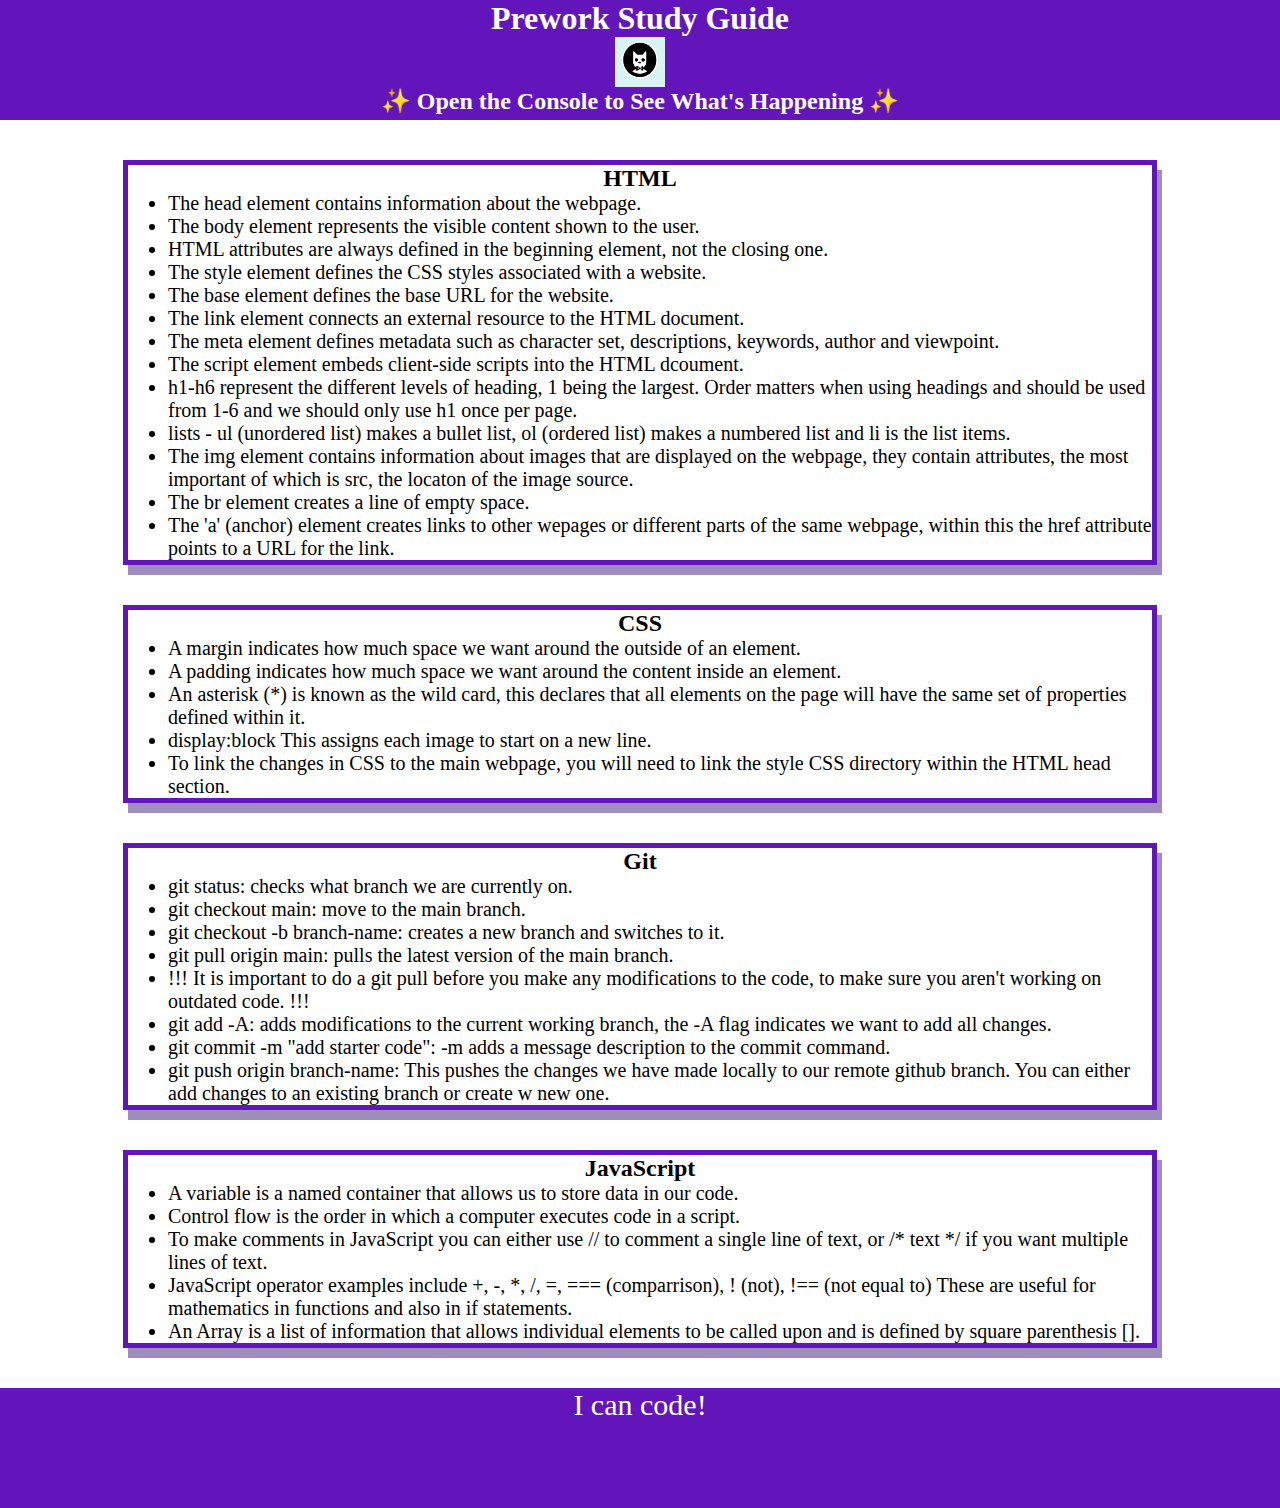
<file: index.html>
<!DOCTYPE html>
<html lang="en">
  <head>
    <meta charset="UTF-8" />
    <meta http-equiv="X-UA-Compatible" content="IE=edge" />
    <meta name="viewport" content="width=device-width, initial-scale=1.0" />
    <link rel="stylesheet" href="./assets/style.css">
    <title>Prework Study Guide</title>
  </head>
  <body>
    <header id="top">
      <h1>Prework Study Guide</h1>
      <img src="./assets/bowtie-cat.png" alt="Profile image of cat wearing a bow tie." />
      <h2>✨ Open the Console to See What's Happening ✨</h2>
    </header>
    <main>
      <section class="card" id="html-section">
        <h2>HTML</h2>
        <ul>
          <li>The head element contains information about the webpage.</li>
          <li>The body element represents the visible content shown to the user.</li>
          <li>HTML attributes are always defined in the beginning element, not the closing one.</li>
          <li>The style element defines the CSS styles associated with a website.</li>
          <li>The base element defines the base URL for the website.</li>
          <li>The link element connects an external resource to the HTML document.</li>
          <li>The meta element defines metadata such as character set, descriptions, keywords, author and viewpoint.</li>
          <li>The script element embeds client-side scripts into the HTML dcoument.</li>
          <li>h1-h6 represent the different levels of heading, 1 being the largest. Order matters when using headings and should be used from 1-6 and we should only use h1 once per page.</li>
          <li>lists - ul (unordered list) makes a bullet list, ol (ordered list) makes a numbered list and li is the list items.</li>
          <li>The img element contains information about images that are displayed on the webpage, they contain attributes, the most important of which is src, the locaton of the image source.</li>
          <li>The br element creates a line of empty space.</li>
          <li>The 'a' (anchor) element creates links to other wepages or different parts of the same webpage, within this the href attribute points to a URL for the link.</li>
        </ul>
      </section>  
   
      <section class="card" id="css-section">
        <h2>CSS</h2>
        <ul>
          <li>A margin indicates how much space we want around the outside of an element.</li>
          <li>A padding indicates how much space we want around the content inside an element.</li>
          <li>An asterisk (*) is known as the wild card, this declares that all elements on the page will have the same set of properties defined within it.</li>
          <li>display:block This assigns each image to start on a new line.</li>
          <li>To link the changes in CSS to the main webpage, you will need to link the style CSS directory within the HTML head section.</li>
        </ul>
      </section>
   
      <section class="card" id="git-section">
        <h2>Git</h2>
        <ul>
          <li>git status: checks what branch we are currently on.</li>
          <li>git checkout main: move to the main branch.</li>
          <li>git checkout -b branch-name: creates a new branch and switches to it.</li>
          <li>git pull origin main: pulls the latest version of the main branch.</li>
          <li>!!! It is important to do a git pull before you make any modifications to the code, to make sure you aren't working on outdated code. !!!</li>
          <li>git add -A: adds modifications to the current working branch, the -A flag indicates we want to add all changes.</li>
          <li>git commit -m "add starter code": -m adds a message description to the commit command.</li>
          <li>git push origin branch-name: This pushes the changes we have made locally to our remote github branch. You can either add changes to an existing branch or create w new one.</li>
        </ul>
      </section>
         
      <section class="card" id="javascript-section">
        <h2>JavaScript</h2>
        <ul>
          <li>A variable is a named container that allows us to store data in our code.</li>
          <li>Control flow is the order in which a computer executes code in a script.</li>
          <li>To make comments in JavaScript you can either use // to comment a single line of text, or /* text */ if you want multiple lines of text.</li>
          <li>JavaScript operator examples include +, -, *, /, =, === (comparrison), ! (not), !== (not equal to) These are useful for mathematics in functions and also in if statements.</li>
          <li>An Array is a list of information that allows individual elements to be called upon and is defined by square parenthesis [].</li>
        </ul>   
      </section>
    </main>

    <footer>
      <p>I can code!</p>
    </footer>
    <script src="./assets/script.js"></script>
  </body>
</html>
</file>
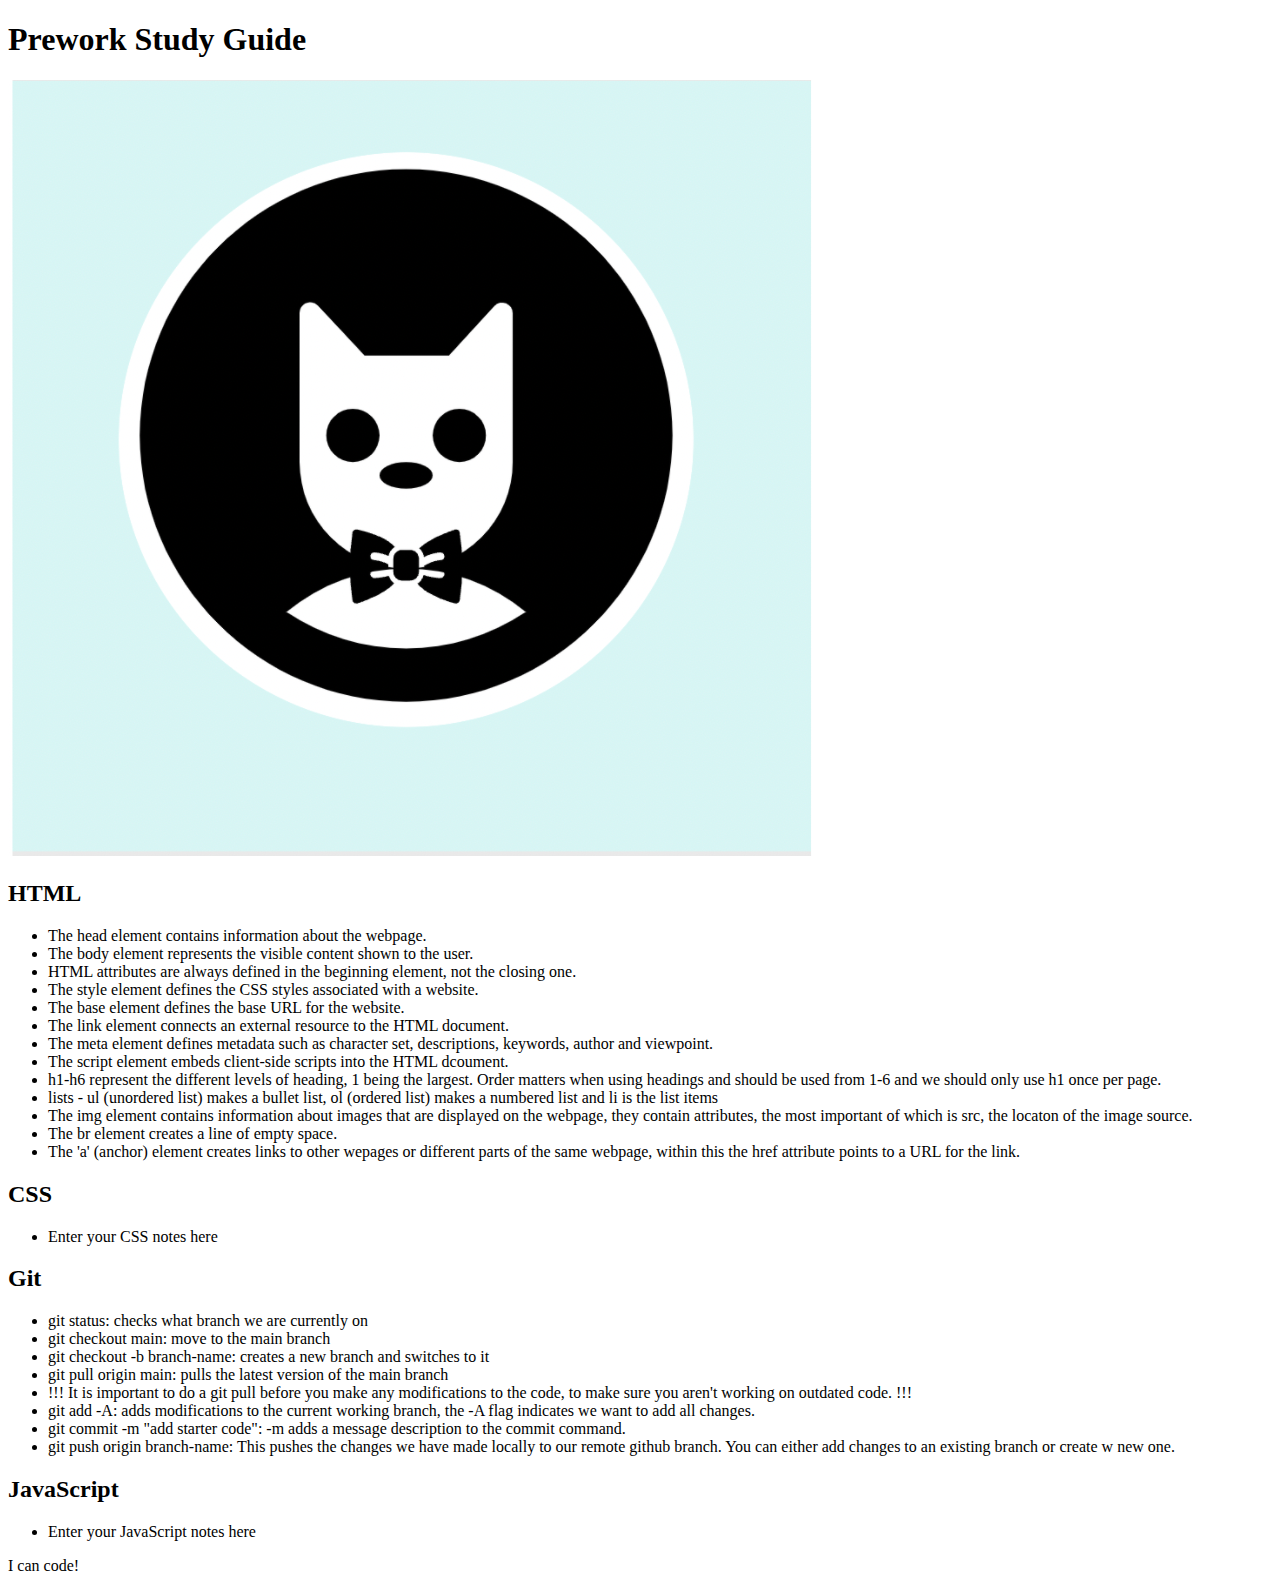
<file: prework-study-guide/index.html>
<!DOCTYPE html>
<html lang="en">
  <head>
    <meta charset="UTF-8" />
    <meta http-equiv="X-UA-Compatible" content="IE=edge" />
    <meta name="viewport" content="width=device-width, initial-scale=1.0" />
    <title>Prework Study Guide</title>
  </head>
  <body>
    <header id="top">
      <h1>Prework Study Guide</h1>
      <img src="./assets/bowtie-cat.png" alt="Profile image of cat wearing a bow tie." />
    </header>
    <main>
      <section class="card" id="html-section">

        <h2>HTML</h2>
        <ul>
          <li>The head element contains information about the webpage.</li>
          <li>The body element represents the visible content shown to the user.</li>
          <li>HTML attributes are always defined in the beginning element, not the closing one.</li>
          <li>The style element defines the CSS styles associated with a website.</li>
          <li>The base element defines the base URL for the website.</li>
          <li>The link element connects an external resource to the HTML document.</li>
          <li>The meta element defines metadata such as character set, descriptions, keywords, author and viewpoint.</li>
          <li>The script element embeds client-side scripts into the HTML dcoument.</li>
          <li>h1-h6 represent the different levels of heading, 1 being the largest. Order matters when using headings and should be used from 1-6 and we should only use h1 once per page.</li>
          <li>lists - ul (unordered list) makes a bullet list, ol (ordered list) makes a numbered list and li is the list items</li>
          <li>The img element contains information about images that are displayed on the webpage, they contain attributes, the most important of which is src, the locaton of the image source.</li>
          <li>The br element creates a line of empty space.</li>
          <li>The 'a' (anchor) element creates links to other wepages or different parts of the same webpage, within this the href attribute points to a URL for the link.</li>
        </ul>
   
      <section class="card" id="css-section">
        <h2>CSS</h2>
        <ul>
          <li>Enter your CSS notes here</li>
        </ul>
      </section>
   
      <section class="card" id="git-section">
        <h2>Git</h2>
        <ul>
          <li>git status: checks what branch we are currently on</li>
          <li>git checkout main: move to the main branch</li>
          <li>git checkout -b branch-name: creates a new branch and switches to it</li>
          <li>git pull origin main: pulls the latest version of the main branch</li>
          <li>!!! It is important to do a git pull before you make any modifications to the code, to make sure you aren't working on outdated code. !!!</li>
          <li>git add -A: adds modifications to the current working branch, the -A flag indicates we want to add all changes.</li>
          <li>git commit -m "add starter code": -m adds a message description to the commit command.</li>
          <li>git push origin branch-name: This pushes the changes we have made locally to our remote github branch. You can either add changes to an existing branch or create w new one.</li>
        </ul>
      </section>
         
      <section class="card" id="javascript-section">
        <h2>JavaScript</h2>
        <ul>
          <li>Enter your JavaScript notes here</li>
        </ul>   
      </section>
    </main>

    <footer>
      <p>I can code!</p>
    </footer>
  </body>
</html>
</file>
<file: assets/style.css>
* {
    margin: 0;
    padding: 0;
}

header,
footer {
    width: 100%;
    height: 120px;
    background-color: rgb(98, 21, 187);
    color: white;
}

h1,
h2 {
    text-align: center;
}

img {
    display: block;
    height: 50px;
    width: 50px;
    margin-left: auto;
    margin-right: auto;
}

ul {
    padding-left: 40px;
    font-size: 20px;
}

p {
    text-align: center;
    font-size: 30px;
}

.card {
    width: 80%;
    margin: 40px auto;
    border: 5px solid rgb(98, 21, 187);
    box-shadow: 5px 10px rgba(64, 27, 124, 0.5);
  }
</file>
